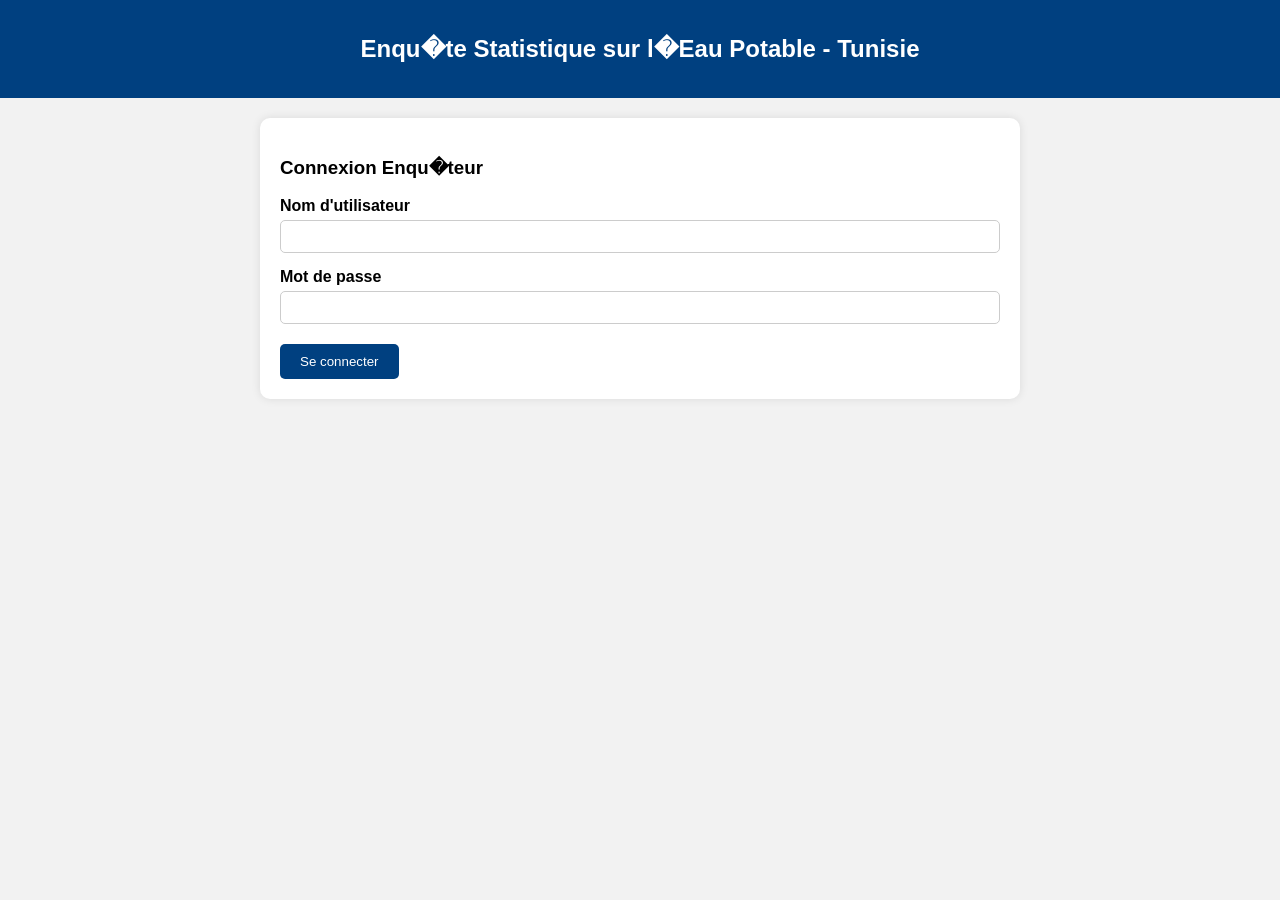
<file: index.html>
<!DOCTYPE html>
<html lang="fr">
<head>
    <meta charset="UTF-8">
    <title>Enqu�te sur l'eau potable - Tunisie</title>
    <meta name="viewport" content="width=device-width, initial-scale=1.0">
    <style>
        * {
            box-sizing: border-box;
        }

        body {
            font-family: 'Segoe UI', sans-serif;
            margin: 0;
            padding: 0;
            background: #f2f2f2;
        }

        header {
            background-color: #004080;
            color: white;
            padding: 15px;
            text-align: center;
        }

        main {
            padding: 20px;
            max-width: 800px;
            margin: auto;
        }

        form {
            background: white;
            padding: 20px;
            border-radius: 10px;
            box-shadow: 0 0 10px rgba(0,0,0,0.1);
        }

        label {
            display: block;
            margin-top: 15px;
            font-weight: bold;
        }

        input, select, textarea {
            width: 100%;
            padding: 8px;
            margin-top: 5px;
            border-radius: 5px;
            border: 1px solid #ccc;
        }

        button {
            background-color: #004080;
            color: white;
            padding: 10px 20px;
            margin-top: 20px;
            border: none;
            border-radius: 5px;
            cursor: pointer;
        }

            button:hover {
                background-color: #0066cc;
            }

        .hidden {
            display: none;
        }

        @media (max-width: 600px) {
            h2 {
                font-size: 1.3em;
            }
        }
    </style>
</head>
<body>

    <header>
        <h2>Enqu�te Statistique sur l�Eau Potable - Tunisie</h2>
    </header>

    <main>

        <!-- Connexion enqu�teur -->
        <form id="loginForm">
            <h3>Connexion Enqu�teur</h3>
            <label for="username">Nom d'utilisateur</label>
            <input type="text" id="username" required>

            <label for="password">Mot de passe</label>
            <input type="password" id="password" required>

            <button type="submit">Se connecter</button>
        </form>

        <!-- Questionnaire -->
        <form id="questionnaireForm" class="hidden">
            <h3>Formulaire d�Enqu�te</h3>

            <label for="sexe">Sexe :</label>
            <select id="sexe" required>
                <option value="">-- S�lectionnez --</option>
                <option>Homme</option>
                <option>Femme</option>
            </select>

            <label for="region">R�gion :</label>
            <select id="region" onchange="chargerSousRegions()" required>
                <option value="">-- S�lectionnez --</option>
                <option value="tunis">Tunis</option>
                <option value="ariana">Ariana</option>
                <option value="ben_arous">Ben Arous</option>
                <option value="manouba">Manouba</option>
                <option value="nabeul">Nabeul</option>
                <option value="zaghouan">Zaghouan</option>
                <option value="bizerte">Bizerte</option>
                <option value="beja">Béja</option>
                <option value="jendouba">Jendouba</option>
                <option value="kef">Le Kef</option>
                <option value="siliana">Siliana</option>
                <option value="sousse">Sousse</option>
                <option value="monastir">Monastir</option>
                <option value="mahdia">Mahdia</option>
                <option value="sfax">Sfax</option>
                <option value="gabes">Gabès</option>
                <option value="medenine">Medenine</option>
                <option value="tataouine">Tataouine</option>
                <option value="gafsa">Gafsa</option>
                <option value="tozeur">Tozeur</option>
                <option value="kebili">Kébili</option>
                <option value="kairouan">Kairouan</option>
                <option value="kasserine">Kasserine</option>
                <option value="sidi_bouzid">Sidi Bouzid</option>
                <!-- Ajoute les 24 r�gions ici -->
            </select>

            <label for="sousRegion">Sous-r�gion :</label>
            <select id="sousRegion" required>
                <option value="">-- S�lectionnez la r�gion d'abord --</option>
            </select>

            <label for="metier">M�tier :</label>
            <input type="text" id="metier" required>

            <label for="salaire">Revenu mensuel :</label>
            <select id="salaire" required>
                <option value="">-- S�lectionnez --</option>
                <option value="moins500">Moins de 500 TND</option>
                <option value="500-1000">500 - 1000 TND</option>
                <option value="1000-2000">1000 - 2000 TND</option>
                <option value="plus2000">Plus de 2000 TND</option>
            </select>

            <label for="source">Source d�eau potable :</label>
            <select id="source" onchange="afficherChampOrigine()" required>
                <option value="">-- S�lectionnez --</option>
                <option>Eau du robinet</option>
                <option>Eau de bouteille</option>
                <option>Eau en vrac</option>
                <option>Eau de puits</option>
            </select>

            <div id="origineEauDiv" class="hidden">
                <label for="origineEau">Connaissez-vous la r�gion d�origine de l�eau en vrac ?</label>
                <input type="text" id="origineEau">
            </div>

            <label for="raison">Pourquoi avez-vous choisi cette source ?</label>
            <select id="raison" required>
                <option value="">-- S�lectionnez --</option>
                <option>Qualit�</option>
                <option>Go�t</option>
                <option>Prix</option>
                <option>Accessibilit�</option>
                <option>Habitude</option>
            </select>

            <button type="submit">Soumettre</button>
        </form>

    </main>

    <script>
  const sousRegionsData = {
    tunis: ["Bab Bhar", "El Menzah", "La Marsa", "Carthage", "Le Bardo", "La Goulette"],
  ariana: ["Ariana Ville", "Soukra", "Raoued", "Mnihla", "Ettadhamen"],
  ben_arous: ["Mégrine", "Rades", "Hammam Lif", "Ezzahra", "Fouchana"],
  manouba: ["Manouba Ville", "Douar Hicher", "Oued Ellil", "Tebourba", "Den Den"],
  nabeul: ["Nabeul Ville", "Hammamet", "Dar Chaabane", "Soliman", "Grombalia"],
  zaghouan: ["Zaghouan Ville", "El Fahs", "Nadhour", "Zriba"],
  bizerte: ["Bizerte Ville", "Menzel Bourguiba", "Ras Jebel", "Sejnane", "Ghar El Melh"],
  beja: ["Béja Nord", "Béja Sud", "Nefza", "Testour"],
  jendouba: ["Jendouba Ville", "Bou Salem", "Tabarka", "Aïn Draham"],
  kef: ["Le Kef Ville", "Dahmani", "Sers", "Nebeur"],
  siliana: ["Siliana Ville", "Gaâfour", "Bourouis", "Kesra"],
  sousse: ["Sousse Ville", "Akouda", "Hammam Sousse", "Msaken", "Sidi Bou Ali"],
  monastir: ["Monastir Ville", "Ksibet El Mediouni", "Jemmal", "Bekalta"],
  mahdia: ["Mahdia Ville", "Chebba", "Ksour Essef", "Hebira"],
  sfax: ["Sfax Ville", "Sfax Sud", "Sakiet Ezzit", "El Ain", "Mahrès"],
  gabes: ["Gabès Ville", "El Hamma", "Mareth", "Ghannouch"],
  medenine: ["Medenine Ville", "Djerba Houmt Souk", "Zarzis", "Ben Guerdane"],
  tataouine: ["Tataouine Nord", "Tataouine Sud", "Remada", "Bir Lahmar"],
  gafsa: ["Gafsa Ville", "Métlaoui", "Redeyef", "Moularès"],
  tozeur: ["Tozeur Ville", "Nefta", "Degache"],
  kebili: ["Kébili Nord", "Kébili Sud", "Douz"],
  kairouan: ["Kairouan Ville", "Chebika", "Haffouz", "Sbikha"],
  kasserine: ["Kasserine Ville", "Feriana", "Sbeitla", "Thala"],
  sidi_bouzid: ["Sidi Bouzid Ville", "Regueb", "Meknassi", "Ouled Haffouz"]
    // Ajoute d'autres gouvernorats ici...
  };

  // Connexion simul�e
  document.getElementById("loginForm").addEventListener("submit", function(e) {
    e.preventDefault();
    const user = document.getElementById("username").value;
    const pass = document.getElementById("password").value;
    if (user && pass) {
      document.getElementById("loginForm").classList.add("hidden");
      document.getElementById("questionnaireForm").classList.remove("hidden");
    } else {
      alert("Identifiants requis !");
    }
  });

  function chargerSousRegions() {
    const region = document.getElementById("region").value;
    const sousRegion = document.getElementById("sousRegion");
    sousRegion.innerHTML = "<option value=''>-- S�lectionnez --</option>";

    if (sousRegionsData[region]) {
      sousRegionsData[region].forEach(sr => {
        const opt = document.createElement("option");
        opt.value = sr;
        opt.textContent = sr;
        sousRegion.appendChild(opt);
      });
    }
  }

  function afficherChampOrigine() {
    const source = document.getElementById("source").value;
    const origineDiv = document.getElementById("origineEauDiv");
    if (source === "Eau en vrac") {
      origineDiv.classList.remove("hidden");
    } else {
      origineDiv.classList.add("hidden");
    }
  }
    </script>

</body>
</html>
</file>
